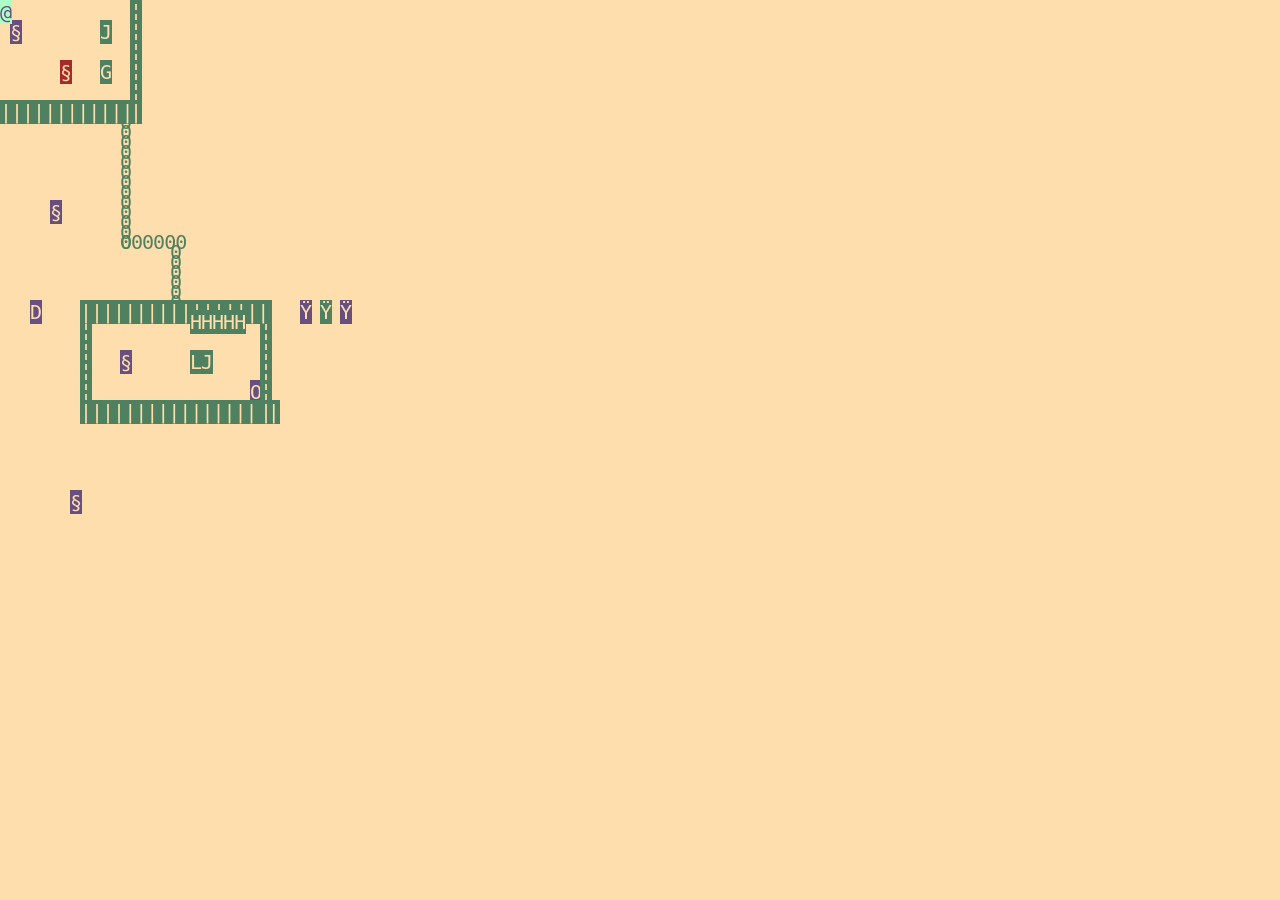
<file: index.html>
<!DOCTYPE html>
<html lang="en">
<head>
    <meta charset="UTF-8">
    <meta name="viewport" content="width=device-width, initial-scale=1.0">
    <link rel="stylesheet" href="./main.css">
    <script src="./javascript/npc.js"></script>
    <script src="./javascript/basics.js"></script>
    <script src="./javascript/menu.js"></script>
    <script src="./javascript/quests.js"></script>

    <script src="./files/npcDIalogList.js"></script>
    <title>HUB</title>
</head>
<body onkeypress="controls(document.getElementById('player'), event)" onload="setObj(document.getElementsByClassName('object'), [0, 500]); setTXT(document.getElementById('txt')); randomMove([0, 500], [45,2]); setDialog();">
    <div id="player">@</div>
    <div id="txt">if you are reading this something is terribly wrong :)</div>
    <div id="loading">Loading In Place :)</div>

    <div class="object">||||||||||||#0#100</div>
    <div class="object">|#130#0</div>
    <div class="object">|#130#10</div>
    <div class="object">|#130#20</div>
    <div class="object">|#130#30</div>
    <div class="object">|#130#40</div>
    <div class="object">|#130#50</div>
    <div class="object">|#130#60</div>
    <div class="object">|#130#70</div>
    <div class="object">|#130#80</div>
    <div class="object">|#130#90</div>
    <div class="object">|#130#100</div>

    <div class="object">J#100#20</div>
    <div class="object">G#100#60</div>

    <div class="object">||||||||||||||||||#80#400</div>
    <div class="object">|#260#300</div>
    <div class="object">|#260#310</div>
    <div class="object">|#260#320</div>
    <div class="object">|#260#330</div>
    <div class="object">|#260#340</div>
    <div class="object">|#260#350</div>
    <div class="object">|#260#360</div>
    <div class="object">|#260#370</div>
    <div class="object">|#260#380</div>
    <div class="object">|#260#390</div>
    <div class="object">|#260#400</div>
    <div class="object">|#80#300</div>
    <div class="object">|#80#310</div>
    <div class="object">|#80#320</div>
    <div class="object">|#80#330</div>
    <div class="object">|#80#340</div>
    <div class="object">|#80#350</div>
    <div class="object">|#80#360</div>
    <div class="object">|#80#370</div>
    <div class="object">|#80#380</div>
    <div class="object">|#80#390</div>
    <div class="object">|#80#400'</div>
    <div class="object">|||||||||#80#300</div>
    <div class="object">||||||||#180#300</div>

    <div class="object">HHHHH#190#310</div>
    <div class="object">LJ#190#350</div>
    <div class="object npc">O#250#380#91</div>

    <div class="object path">0#120#100</div>
    <div class="object path">0#120#110</div>
    <div class="object path">0#120#120</div>
    <div class="object path">0#120#130</div>
    <div class="object path">0#120#140</div>
    <div class="object path">0#120#150</div>
    <div class="object path">0#120#160</div>
    <div class="object path">0#120#170</div>
    <div class="object path">0#120#180</div>
    <div class="object path">0#120#190</div>
    <div class="object path">0#120#200</div>
    <div class="object path">0#120#210</div>
    <div class="object path">0#120#220</div>
    <div class="object path">0#120#230</div>
    <div class="object path">000000#120#230</div>
    <div class="object path">0#170#240</div>
    <div class="object path">0#170#250</div>
    <div class="object path">0#170#260</div>
    <div class="object path">0#170#270</div>
    <div class="object path">0#170#280</div>
    <div class="object path">0#170#290</div>
    <div class="object path">0#170#300</div>

    <div class="object npc">§#10#20#1</div>
    <div class="object npc">§#50#200#45</div>
    <div class="object npc">§#120#350#2</div>
    <div class="object npc">§#70#490#89</div>
    <div class="object npc evil">§#60#60#666</div>
    <div class="object npc">D#30#300#5</div>

    <div class="object npc">Ÿ#300#300#4</div>
    <div class="object">Ÿ#320#300</div>
    <div class="object npc">Ÿ#340#300#6</div>
</body>
</html>
</file>
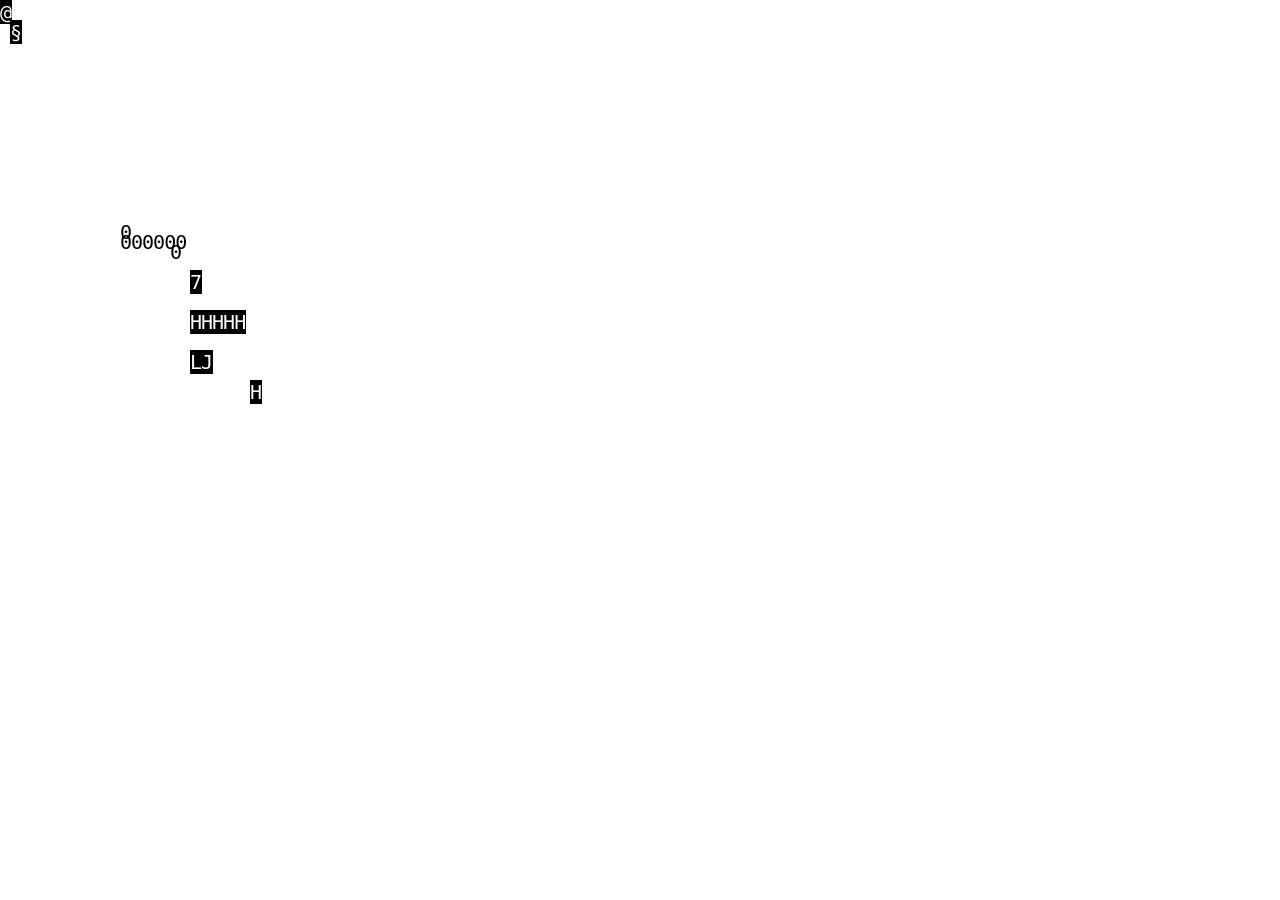
<file: tst.html>
<!DOCTYPE html>
<html lang="en">
<head>
    <meta charset="UTF-8">
    <meta name="viewport" content="width=device-width, initial-scale=1.0">
    <link rel="stylesheet" href="./main.css">
    <script src="./javascript/npc.js"></script>
    <script src="./javascript/basics.js"></script>
    <script src="./javascript/menu.js"></script>
    <script src="./javascript/quests.js"></script>

    <script src="./files/npcDIalogList.js"></script>
    <style>
        body {
            background-color: white;
            color: black;
        }
        #player, .npc, .object {
            background-color: black;
            color: white;
        }
        .path {
            background-color: transparent;
            color: black;
        }
    </style>
    <title>TST</title>
</head>
<body onkeypress="controls(document.getElementById('player'), event)" onload="setObj(document.getElementsByClassName('object'), [0, 390]); setTXT(document.getElementById('txt')); randomMove([0, 500], [90]); setDialog();">
    <div id="player">@</div>
    <div id="txt">if you are reading this something is terribly wrong :)</div>
    <div id="loading">Running In Circles :o</div>


    <div class="object">HHHHH#190#310</div>
    <div class="object">LJ#190#350</div>
    <div class="object">7#190#270</div>

    <div class="object path">0#120#220</div>
    <div class="object path">000000#120#230</div>
    <div class="object path">0#170#240</div>

    <div class="object npc">§#10#20#90</div>
    <div class="object npc">H#250#380#92</div>
</body>
</html>
</file>
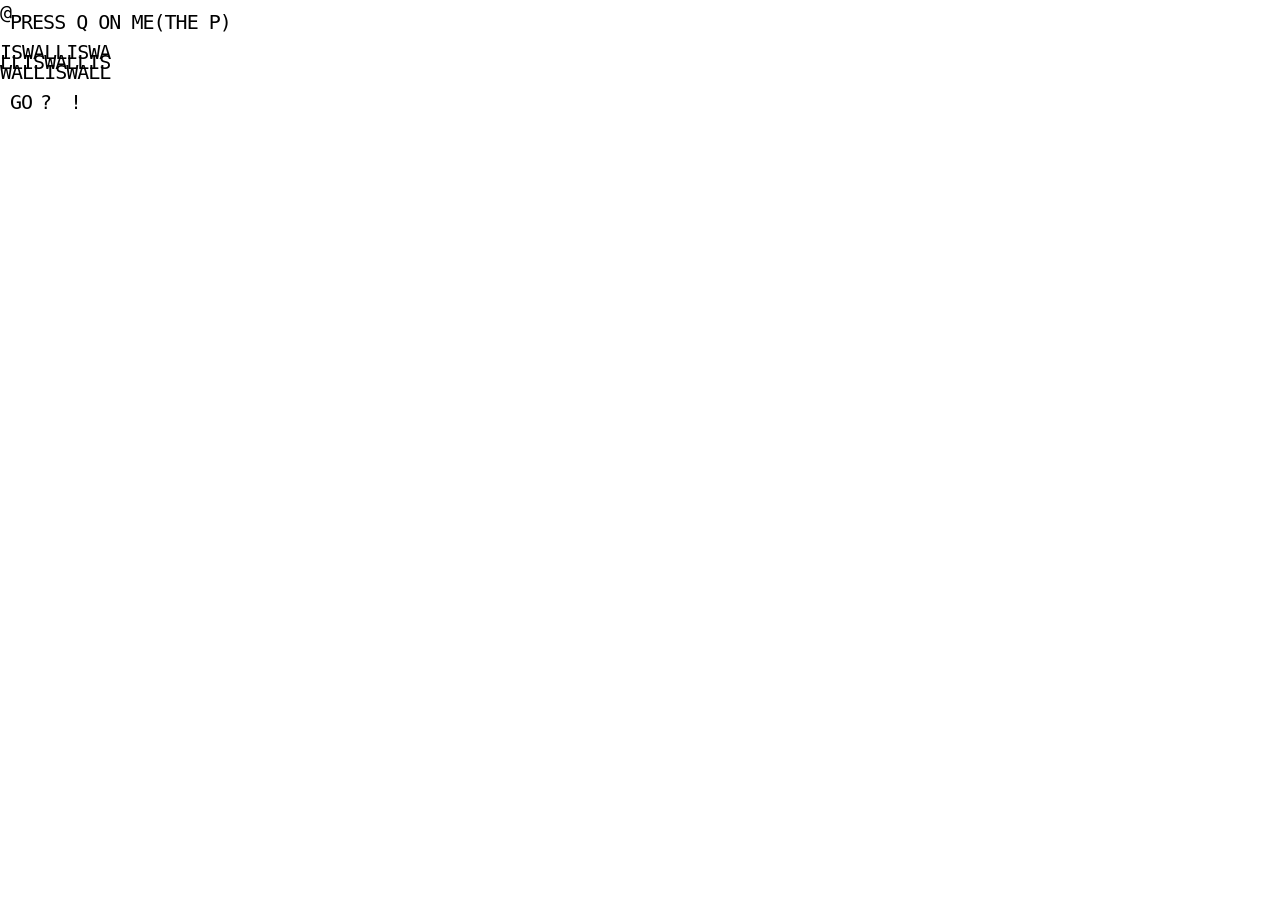
<file: welcome.html>
<!DOCTYPE html>
<html lang="en">
<head>
    <meta charset="UTF-8">
    <meta name="viewport" content="width=device-width, initial-scale=1.0">
    <link rel="stylesheet" href="./main.css">
    <script src="./javascript/npc.js"></script>
    <script src="./javascript/basics.js"></script>
    <script src="./javascript/menu.js"></script>
    <script src="./files/npcDIalogList.js"></script>
    <title>WELCOME</title>
    <style>
        body {
            background-color: white;
            color: black;
        }
        #player, .npc, .object, .path {
            background-color: transparent;
            color: black;
        }
    </style>
</head>
<body onkeypress="controls(document.getElementById('player'), event, [0, 100])" onload="setObj(document.getElementsByClassName('object')); setTXT(document.getElementById('txt')); randomMove([10, 50], [99]); setDialog();">
    <div id="player">@</div>
    <div id="txt">if you are reading this something is terribly wrong :)</div>

    <div class="object npc">PRESS Q ON ME(THE P)#10#10#99</div>
    <div class="object">ISWALLISWA#0#40</div>
    <div class="object">WALLISWALL#0#60</div>
    <div class="object npc">LLISWALLIS#0#50#103</div>
    <div class="object npc">GO#10#90#102</div>
    <div class="object npc">?#40#90#100</div>
    <div class="object npc">!#70#90#101</div>
</body>
</html>
</file>
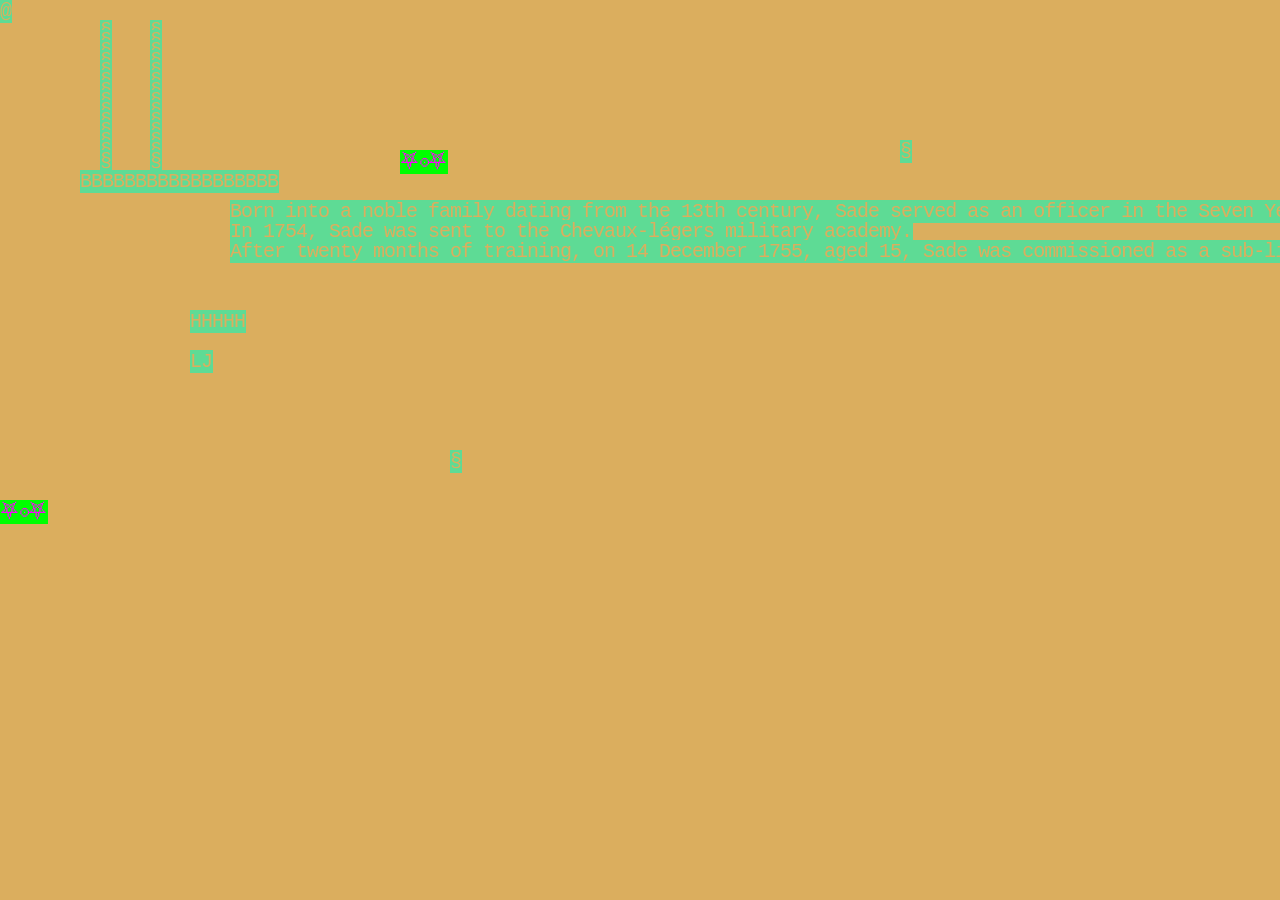
<file: whatyouget.html>
<!DOCTYPE html>
<html lang="en">
<head>
    <meta charset="UTF-8">
    <meta name="viewport" content="width=device-width, initial-scale=1.0">
    <link rel="stylesheet" href="./main.css">
    <script src="./javascript/npc.js"></script>
    <script src="./javascript/basics.js"></script>
    <script src="./javascript/menu.js"></script>
    <script src="./javascript/quests.js"></script>

    <script src="./files/npcDIalogList.js"></script>
    <style>
        body {
            background-color: #DBAE5E;
            color: #5EDB95;
        }
        .object {
            background-color: #5EDB95;
            color: #DBAE5E;
        } 
        #player, .npc {
            background-color: #5EDB95;
            color: #DBAE5E;
        }
        .path {
            background-color: transparent;
            color: #5EDB95;
        }
    </style>
    <title>HEEELLLLL</title>
</head>
<body onkeypress="controls(document.getElementById('player'), event, 11)" 
onload="setObj(document.getElementsByClassName('object'), [0, 1000]); 
setTXT(document.getElementById('txt')); 
randomMove([100, 100], [90, 94], [[90, [0, 10]], [94, [10, 0]]]); 
setDialog();
debugFrame();">


    <div id="loading">Loading in place</div>
    <div id="player">@</div>
    <div id="txt">if you are reading this something is terribly wrong :)</div>

    <div class="object">HHHHH#190#310</div>
    <div class="object">LJ#190#350</div>
    <div class="object">Born into a noble family dating from the 13th century, Sade served as an officer in the Seven Years' War#230#200</div>
    <div class="object">In 1754, Sade was sent to the Chevaux-légers military academy.#230#220</div>
    <div class="object">After twenty months of training, on 14 December 1755, aged 15, Sade was commissioned as a sub-lieutenant in the King's Foot Guard.#230#240</div>

    <div class="object debug">⛧⊙⛧#0#500</div>
    <div class="object debug">⛧⊙⛧#400#150</div>

    <div class="object npc">§#100#20#90</div>
    <div class="object npc">§#100#30#90</div>
    <div class="object npc">§#100#40#90</div>
    <div class="object npc">§#100#50#90</div>
    <div class="object npc">§#100#60#90</div>
    <div class="object npc">§#100#70#90</div>
    <div class="object npc">§#100#80#90</div>
    <div class="object npc">§#100#90#90</div>
    <div class="object npc">§#100#100#90</div>
    <div class="object npc">§#100#110#90</div>
    <div class="object npc">§#100#120#90</div>
    <div class="object npc">§#100#130#90</div>
    <div class="object npc">§#100#140#90</div>
    <div class="object npc">§#100#150#90</div>
    <div class="object npc">§#150#20#90</div>
    <div class="object npc">§#150#30#90</div>
    <div class="object npc">§#150#40#90</div>
    <div class="object npc">§#150#50#90</div>
    <div class="object npc">§#150#60#90</div>
    <div class="object npc">§#150#70#90</div>
    <div class="object npc">§#150#80#90</div>
    <div class="object npc">§#150#90#90</div>
    <div class="object npc">§#150#100#90</div>
    <div class="object npc">§#150#110#90</div>
    <div class="object npc">§#150#120#90</div>
    <div class="object npc">§#150#130#90</div>
    <div class="object npc">§#150#140#90</div>
    <div class="object npc">§#150#150#90</div>

    <div class="object">BBBBBBBBBBBBBBBBBB#80#170</div>
    
    <div class="object npc">§#900#140#90</div>

    <div class="object npc">§#450#450#93</div>
    <!--div class="object npc">§#500#500#94</div>

    <div class="object">Carmen frowns, looking at herself in the bedroom mirror, before heading downstairs to sheepishly see her Mom.

"Everything ok?" Mom asks, seeing her pensive expression.

"Yah," she demures, then admits the truth in a rush, "but Amanda and Sable are calling me a baby because I won't go with them to the freeuse pool! I keep saying it's a bad idea but they won't listen. I- I don't..." Carmen trails off, out of breath as she pulls on her brunette pigtails.

"You should go!" Mom encourages, not validating her daughter's fears whatsoever.

"Wha..."

"Really! You're 18 now, and you're going to be put in similar situations once you start college. Your social credit score alone doesn't count for much in the real world I'll have you know. You need to hit the ground running with some firsthand experience at fucking and sucking your way out of danger!"

Her Mom gets more and more excited as she continues, squirming visibly while encouraging Carmen to actively risk her life.

"But I'm not even that good looking!" Carmen retorts, straining to keep the whiney tone out of her voice. "They'll just toss me in the trash as soon as we get there..."

The chuckle she gets in response infuriates her. Carmen blushes deeply.

"Pretty girls die just as quick," Mom explains.

"Isn't that worse?!"

Mom cackles wildly, her daughter's nervousness making her nostalgic for the good old days. This was a rite of passage for every young woman, her daughter was no exception.

Sighing in defeat, she texts the groupchat with butterflies in her tummy. Having left it to the last minute, she only has ten minutes to get ready.

Quickly slipping on her bikini, Carmen juts out a hip, striking a pose in front of the mirror while straightening the pink frill draped around her top and waist. It hides the important bits, the small curves of her chest and the space between her thighs, but the roundness of her tummy makes her scowl so she pulls a loose t-shirt over her head. The shirt hides her bottoms, giving the impression that she's not wearing anything at all beneath the shirt, but at least her shameful belly isn't exposed.

Carmen continues to worry over her appearance until Amanda's SUV pulls up outside.

"If you're going to snuff it, do it early so I don't accidentally make too much food for dinner," her Mom teases as she heads out the door.

Carmen rolls her eyes. The thought of entering a freeuse zone still scares her, but her mother's assurances give her no room to refuse. She's right after all, Carmen will have to get used to it eventually. Apparently 1 out of 10 students don't make it through the first week of university! With her nervous habits and shakiness under pressure, her gut churns knowing she'll likely be one of them.

Her concerns slip from her mind when she sees her friends' faces and hops into the SUV waiting outside. 

Amanda's driving, her blonde hair pulled into a short ponytail tight against her scalp. The jock girl was already wearing her standard issue blue competition one-piece swimsuit. She'd insisted on going because the freeuse pool had a high dive board that was easily available. All the others required a higher social credit score than she currently had.

Meanwhile Sable wears barely anything at all, bikini straps criss-crossing her cleavage and supporting small triangles of black fabric that barely restrain her large, swinging breasts. Her shoulder length black hair with bangs and her pale skin make her look like snow white and she knows it, always making sure to wear bright red lipstick that draws the eye.

The three of them had agreed to put their swimsuits on before getting to the pool, leaving most of their personal belongings at home in case they were snuffed.

Carmen hadn't followed completely though and brought the paperback she was reading along with her phone. Initially, she had considered bringing nothing, not even her phone, but the idea gave her chills for some reason and she chickened out.

"Ooh, nice prop. Playing hard to get will get you snuffed for sure!" Sable laughs when she sees Carmen's book.

"You think?" Carmen asks quietly, her face going pale.

Amanda barks with laughter, not hearing her, "we all know you're going to be the first to die, slut." The jock girl slaps one of Sable's fat tits from below, causing it to bounce free of her tiny swimsuit.

Both laugh at that and in the lull that follows Carmen says, "you really think we'll get snuffed?"

Amanda shrugs while Sable giggles and squirms in her seat.

"I just want to practice my diving. The competition's soon so it doesn't really matter to me either way." Then, seeing Carmen's nervousness, she adds, "though I think at most only one of us will be killed. There's no way all three of us will die."

"Heehee, don't worry, I'll die for you, Carmen," Sable grins.

Unconvinced, Carmen stares out the window until they get to the pool.

"IDs?" the blonde college girl at the front desk asks. 

The friends pass them over the desk and the woman gets them to write their names and the contact info of their next of kin in the sign-in book.

"Is this your first time?" she asks, assuming based on their age. When they nod she launches into her spiel.

"I'm sure you know that freeuse means you won't be protected by your social credit score and that any man who wants to fuck and snuff you does not need your permission." 

They nod with varying levels of enthusiasm.

"Then there's not much else to it. Beware of the filter opening in the centre of the pool if you don't want to get mulched. The whirlpool will suck you in if you aren't careful, but as long as you have a floatie or a life-jacket you'll just be slingshotted out towards the edge of the pool. Other than that, make sure to enjoy yourselves."

The woman finishes her explanation staring straight at Carmen who's gripping the hem of her t-shirt tightly.

Moving past the college girl, they head into a room filled with life-vests and inflatable rafts and inner-tubes are piled up against the walls. A doorway off to the side opens onto the pool, where splashing can be heard.

As they hurriedly approach, their excitement getting the better of them, a bloodcurdling shriek splits the air.

Sable and Amanda don't hesitate and Carmen follows them outside, full of dread.

It's a beautiful pool.

Tall walls shield the surroundings from the resident depravity, and the far side is lined with trees and a grassy strip. Sunchairs dot the tile apron surrounding the water, and the deep end of the pool has two diving boards, a low one near the surface of the water and another many feet in the air.

There's a reassuringly large amount of women suntanning around the pool, and more frolicking in the water, about thirty in all. Carmen sees only six or seven boys.

Four of the boys are positioned on different sides of the pool, playing a game with some of the girls in the water. Each boy holds an armful of rocks as they pelt the group of girls clustered and splashing together as they try to dodge, squawking like a mob of ducks each time they're struck. One girl tries to make a break for it and climbs out of the water, but a boy kicks her in the chest and knocks her back in.

Carmen sees one girl catch a rock to the forehead and slip quietly beneath the water. No one seems to notice or care.

Carmen, Amanda, and Sable find two open seats right next to each other. There's an older man clearing stuff away from one of them, the twitching body of its previous occupant bleeding out facedown on the tile nearby, guts oozing out from beneath it. It'd probably been her scream they heard earlier.

"Help yourselves girls," he encourages, looking right at Carmen as he kicks the half-dead girl into the bloody water. He turns away and frowns at the filthy pool, muttering, "damn filter..."

Carmen frowns as well and checks the center of the pool. Where was the whirlpool she'd been told about?

"I'm going up the high-dive. Carmen, you should swim too!" Amanda encourages, hands on her hips as she stands proudly in her blue one-piece.

"In that?"

Sable comes to her aid, "only dumb jocks would be ok swimming in that blood soup. Instead, we'll going to get fucked like dignified young ladies."

Not exactly Carmen's thoughts, but close enough.

"And I'm the dumb one? Stupid sluts," Amanda mutters, loud enough for them to hear, and walks off.

Carmen sits awkwardly on the sunchair, book tucked away at her side. Sable's mindless teasing about playing hard to get has her paranoid, and with nothing else to do she tries to look around carefully without making accidental eye contact with anyone else.

The college girl who'd been manning the front desk suddenly enters the pool area, a scowl on her face. Carmen locks on to her, knowing she's safe to stare at her as she's an employee of the pool and won't try to snuff her.

"Danny, did you toss another rock into the filter? I know you did the same thing to Jeanine yesterday!" the college girl yells at one of the boys.

"So what sis? It was an accident, and Jeanine didn't complain at all when it happened. Isn't this your job?"

His gloating tone makes the older girl stick out her tongue in frustration before diving headfirst into the pool. 

Through the crimson tinted water the girl swims to the black hole at the centre of the pool bottom. Carmen can only see her silhouette through the blood. She swims low and digs around in the hole, grabbing on to something before setting her feet down on either side of the opening to pull upwards with her back.

A dull whoosh starts up as Danny's sister removes the rock and tosses it aside. The filter starts back up.

Immediately the blood starts to clear and a small indent appears on the surface of the water as a whirlpool forms. Carmen's eyes are locked on Danny's sister though as she remains at the bottom, her feet still planted firmly on either side of the opening as she stands upright. The suction must be pretty strong already as she's not floating upwards naturally at all.

The whirlpool grows larger, and the divot in the water surface deepens before - slip! - Danny's sister has her feet pulled out from underneath her. The blonde whirls around and is pulled down into the dark opening.

Danny laughs gleefully at the jagged rumbling sound resounding from the water as his older sister is mulched into paste.

In less than a minute the pool water is crystal clear.

No one seems to notice or care about Danny's older sister. It had been her job after all.

Carmen's starting to understand what her mother meant by getting experience as she takes a deep breath to calm herself. If she can make it through this, college orientation will be a breeze.

Her vague and amorphous nervousness and fear eases a bit. It had happened, someone had died, and that was that. Short and quick and everyone went on with their lives as if nothing happened. She feels kind of silly realizing that the only person who would care if she died was herself.

Meanwhile, without Carmen noticing, Sable has managed to seduce one of the few guys present and moans ostentatiously as she's fucked from behind.

Hmpf, dying may make her nervous, but fucking she can handle, so Carmen reclines with smug self-satisfaction in the sun, opening her book.

A dart shoots into the pool from above, barely causing a splash. Amanda emerges half a beat later, her athletic body easily keeping her safe from the whirlpool.

"Come on, Carmen! It's all clean now, get in!" Amanda calls. 

"Ok, ok," Carmen replies. 

Danny chucks a rock at Amanda as she swims to the edge of the pool, intent on diving again.

"Ow! You dick!"

Danny cackles with laughter and kicks at her head, but he meets his match. The lithe athlete grabs him by the ankle and pulls him into the water, quickly scampering out of the pool  and up the high dive ladder as he curses and splutters.

Carmen giggles cutely at his reaction and slips her t-shirt carefreely from her body, finally exposing her frilly bikini.

"Ooh, cuuute!" Sable says, her words unsteady as she's fucked.

Carmen smiles appreciatively and leaves to grab a cheap pink inner-tube from the floatie pile that matches her outfit. She wades into the shallow end and sits down in the ring, then paddles to the deep end so she can watch Amanda's dive up close.

Making a wide berth around the now much smaller flock of girls that are still being pelted with rocks, Carmen squints up at the diving board.

Amanda's head peeks out over the edge and a few seconds later she leaps. Twisting gracefully in the air as she falls. The jock overdoes it this time though and flubs the landing, making a big splash with waves that push Carmen away.

Danny has been waiting for this moment, standing quietly beneath the diving board, even letting one girl escape from the water while his eyes are glued to the sky. Wearing a big grin as Amanda falls, he times his toss to the moment Amanda pops up from the water for a deep breath.

Splash! He misses, and the pair start cursing playfully at each other again. Amanda probably wouldn't admit it, but the two seem to have very similar personalities.

Thud! Danny's third try slips through Amanda's defenses and catches her on the temple, knocking her unconscious and she slips beneath the water.

While Carmen had been snickering at the two's performance, she let herself drift freely. Seeing Amanda sink below, she hurriedly tries to paddle her way over, but the whirlpool drags her into the centre before spitting her out in the opposite direction.

Amanda's unconscious body starts to circle the drain and Carmen's paddling becomes frantic. The stars align! Carmen reaches Amanda just as she's pulled by and jams her hands below the water.

Her fingertips grab Amanda's short blonde ponytail with the wet hair slips through Carmen's grasp. The whirlpool pulls them in separate ways, forcing her to watch helplessly as Amanda's limp body is sucked into the filter.

Ggggggg!

Amanda's body is mulched into paste, never knowing how close she came to being saved.

In a daze, Carmen paddles her tube back to the shallow end and emerges on shaky legs to return to her seat.

Sable is waiting for her draped over the sunchair. Only... Sable's face stares vacantly at the clouds with half-lidded eyes, but her tits are pressed down on the chair. One of her legs hangs limply towards the ground, spreading her thighs to reveal the white seed oozing from her shaved slit. The boy she'd seduced had wrenched her head a full 180 at the end, using her dying spasms to finish himself off. She'd served her purpose well.

Carmen mindlessly opens and closes her book as she wonders what to do now. A minute ago she'd been having fun with her best friends and now she was alone. Amanda and Sable were dead, snuffed out for entertainment, and nothing had changed. No one cared, as if they were livestock butchered for the grocery store, their deaths were a matter of course, accepted by all.

And... and it made her wet.

The kindly older man from earlier returns and drags Sable's limp corpse over to the pool.

This must have been what Mom wanted her to learn. The rush of watching her friends drop like flies around her and be tossed down the drain, literally.

Hopping up sharply, Carmen clutches her book and t-shirt and starts for the exit. She was enlightened, a little more mature, and was going to finger her brains out as soon as she got home.

A gentle hand grabs her by the shoulder, causing her breath to catch.

"Do you mind, hun?" the kindly older man asks, gesturing to the tent in his shorts.

Carmen shakes her head jerkily. This was a freeuse zone, she couldn't say no even if she wanted to. Not that that's the case right now, her mind overrun with hormones.

Letting him pull down her frilly pink bottoms, he guides her back down onto the sunchair. The air is cool against her slit as she spreads her legs for him, and she whimpers quietly as he pushes inside her tight flower.

She's actually a little grateful to the older man. There was no way masturbating would feel this good, and feeling the eyes of strangers watching her with her legs in the air only adds to that.

Unfortunately, it feels much better for the older man, who wraps his hands around her neck and squeezes as he quickly nears orgasm. 

In a rapid rush, he slams into her hard a few times before she feels his warm cum fill her inside.

Carmen feels a sense of relief. Since he'd cum quickly he had no reason to kill her anymore. Still trapped beneath his body, she smiles sweetly up at the older man as he finishes.

But, instead of releasing her, his grip tightens!

She doesn't understand. He came, why is he still strangling her? 

The confusion must be evident on her face, because he explains with a chuckle, "nothing gets me ready for round two faster than watching cutie like you die. And I sure as hell want two rounds with you."

Carmen's smile weakens, his flattery meaningless as her body starts to instinctively struggle. His weight keeps her safely pinned to the chair as her spasming cunt gets him hard again.

Ooooh...

Her pink lips open in a silent moan as she cums, her vision blurring as she dies. Just like Amanda and Sable, she was going to die and no one was going to care. At most her mother would be slightly annoyed after making too much dinner when she didn't come home, but that was it. 

This was her purpose.

After a minute, with eyes bulging and tongue sticking out of her mouth, Carmen falls slack against the chair, and once more the kindly older man starts to hump her, rocking her limp corpse back and forth on the beneath him.

When he's done, finishing inside her a second time as promised, he sends her into the pool to join her friends in the filter.

------------------------------------------

As always feedback is appreciated. Let me know what you think! #0#1000</div>
</body>
</html>
</file>
<file: main.css>
body {
    font-family: monospace;
    font-size: 20px;    
    letter-spacing: -1px;
    margin: 0px;

    background-color: #ffdead;
}
#loading {
    color: white;
    background-color: black;
    z-index: 9999;
    width: 10000px;
    height: 10000px;
    padding: 100px;
}
div {
    position: absolute;

    margin: 0%;
    padding: 0%;
    padding-right: 1px;
    width: fit-content;
    height: fit-content;
}
ul {
    list-style: none;
}
li {
    margin: 0;
    margin-left: 10px;
}

#player {
    background-color: #ADFFC8;
    color: #674F80;
    
    top: 0;
    left: 0;

    z-index: 0;
}
#txt {
    background-color: black;
    color: white;
    font-size: 15px;

    margin: 20px;
    padding: 20px;
    width: 250px;
    height: 100px;

    z-index: 90;
    border-color: white;
    border-width: 3px;
    border-style: dashed;
    Text-align: justify;
}

.object {
    background-color: #4F805F;
    color: #ffdead;
    
    white-space: nowrap;
    overflow: hidden;
}
.npc {
    background-color: #674F80;
    color: #ffdead;
    z-index: -10;
}
.evil {
    background-color: brown;
    /*color: blue;*/
}
.path {
    background-color: transparent;
    color: #4F805F;
    z-index: -90;
}
</file>
